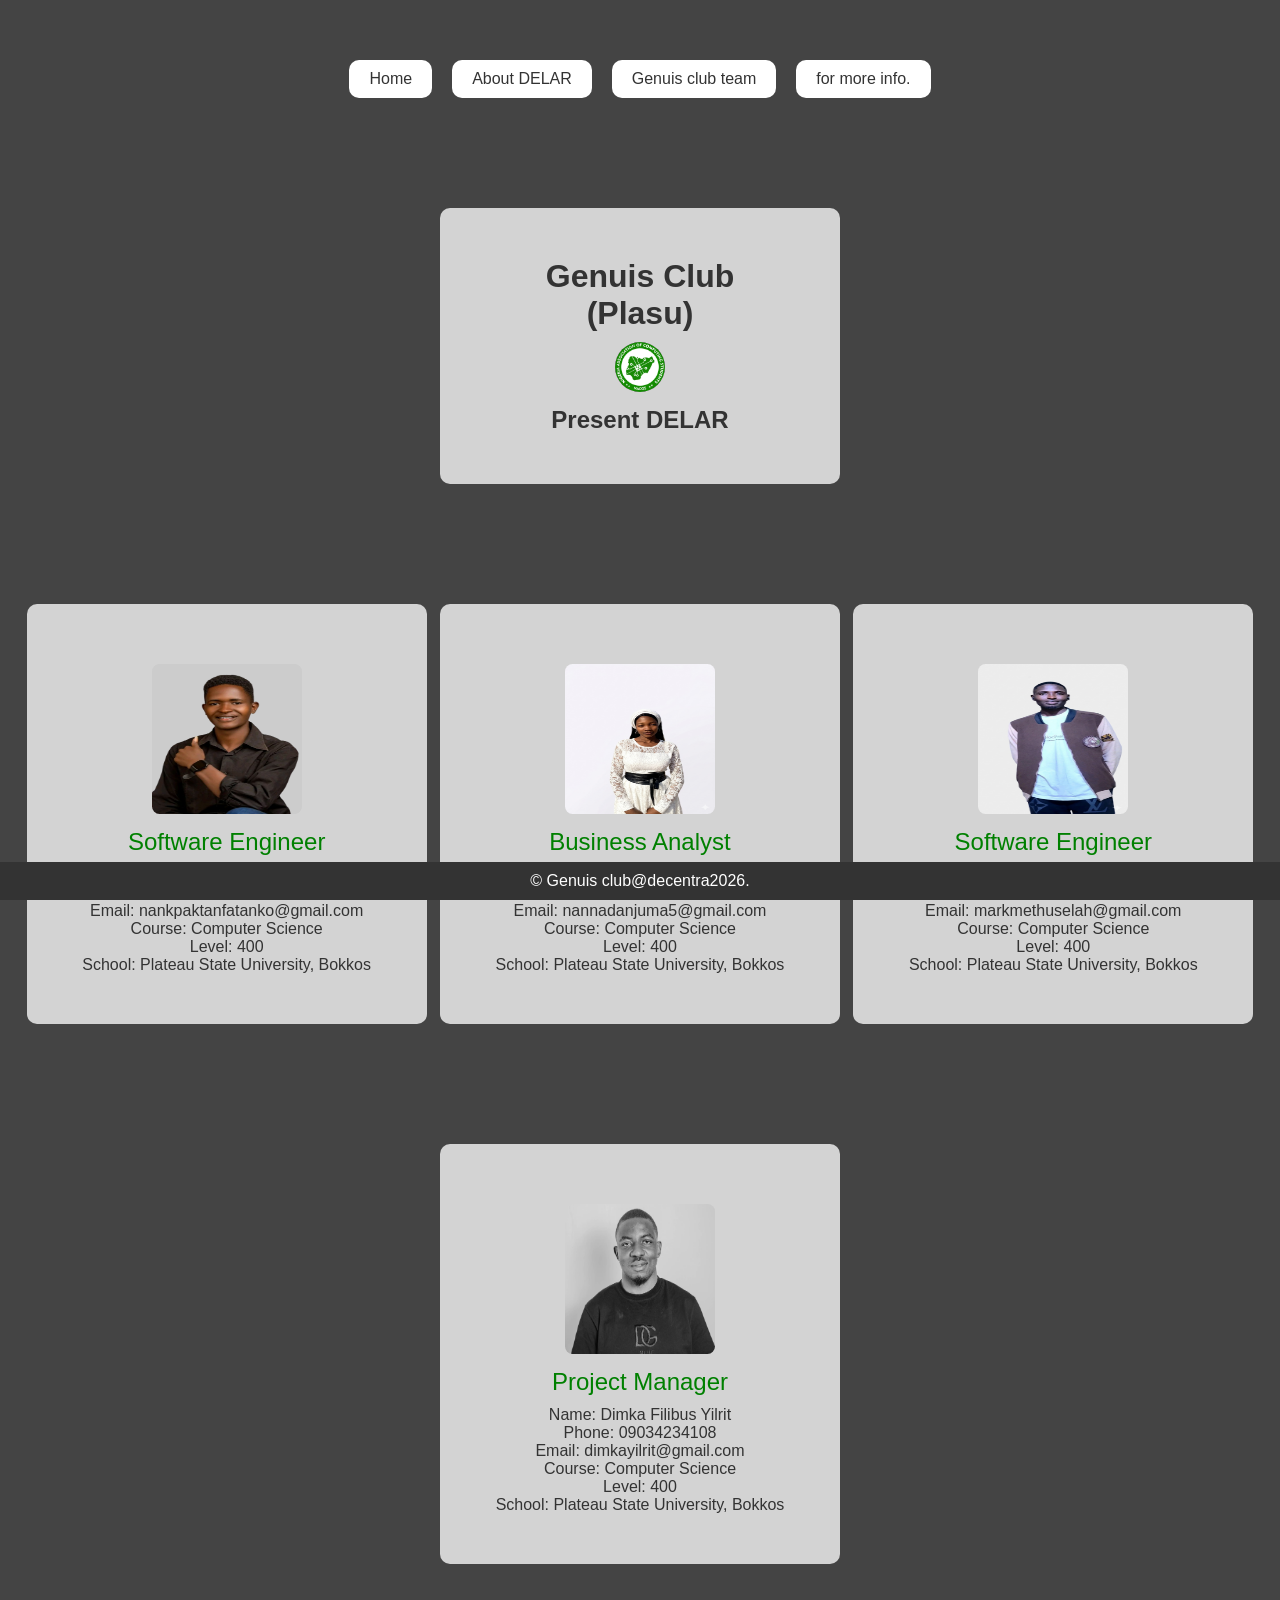
<file: decent/index.html>
<!DOCTYPE html>
<html lang="en">
<head>
    <meta charset="UTF-8">
    <meta name="viewport" content="width=device-width, initial-scale=1.0">
    <title>Home</title>
    <link rel="stylesheet" href="style.css">
</head>
<body>
    <header class="header">
        <nav>
            <ul>
                <li><a href="index.html">Home</a></li>
                <li><a href="about.html">About DELAR</a></li>
                <li><a href="services.html">Genuis club team</a></li>
                <li><a href="contact.html">for more info.</a></li>
            </ul>
        </nav>
    </header>
    <main>
        <div class="hero">
        <h1>Genuis Club (Plasu)</h1>
        <img id="image" src="images/NACOS PLASU Chapter. 20250722_125939(1).jpg" alt="Genuis Club">
        <h2> Present DELAR</h2>
        </div>

        <div class="container">
        <div class="hero">
            <img id="images" src="images/1000062263-removebg-preview.png" alt="Scientific Research">
            <h3 class="hero-title">Software Engineer</h3>
            <p>Name: Nankpak Tanfa Tanko</p>
            <p>Phone: 09129560631</p>
            <p>Email: nankpaktanfatanko@gmail.com</p>
            <p>Course: Computer Science</p>
            <p>Level: 400</p>
            <p>School: Plateau State University, Bokkos</p>
        </div>
        <div class="hero">
            <img id="images" src="images/1776429647378.png" alt="Scientific Research">
            <h3 class="hero-title">Business Analyst</h3>
            <p>Name: Danjuma Nanna Kuram</p>
            <p>Phone: 09046512374</p>
            <p>Email: nannadanjuma5@gmail.com</p>
            <p>Course: Computer Science</p>
            <p>Level: 400</p>
            <p>School: Plateau State University, Bokkos</p>
        </div>
        <div class="hero">
            <img id="images" src="images/1776433633763.png" alt="Scientific Research">
            <h3 class="hero-title">Software Engineer</h3>
            <p>Name: Mark Methuselah</p>
            <p>Phone: 09030601315</p>
            <p>Email: markmethuselah@gmail.com</p>
            <p>Course: Computer Science</p>
            <p>Level: 400</p>
            <p>School: Plateau State University, Bokkos</p>
        </div>
        </div>  
        <div class="hero">
            <img id="images" src="images/IMG-20260417-WA0024.jpg" alt="Scientific Research">
            <h3 class="hero-title">Project Manager</h3>
            <p>Name: Dimka Filibus Yilrit</p>
            <p>Phone: 09034234108</p>
            <p>Email: dimkayilrit@gmail.com</p>
            <p>Course: Computer Science</p>
            <p>Level: 400</p>
            <p>School: Plateau State University, Bokkos</p>
        </div>
    </main>
    <footer>
        <p>&copy; Genuis club@decentra2026.</p>
    </footer>
</body>
</html>
</file>
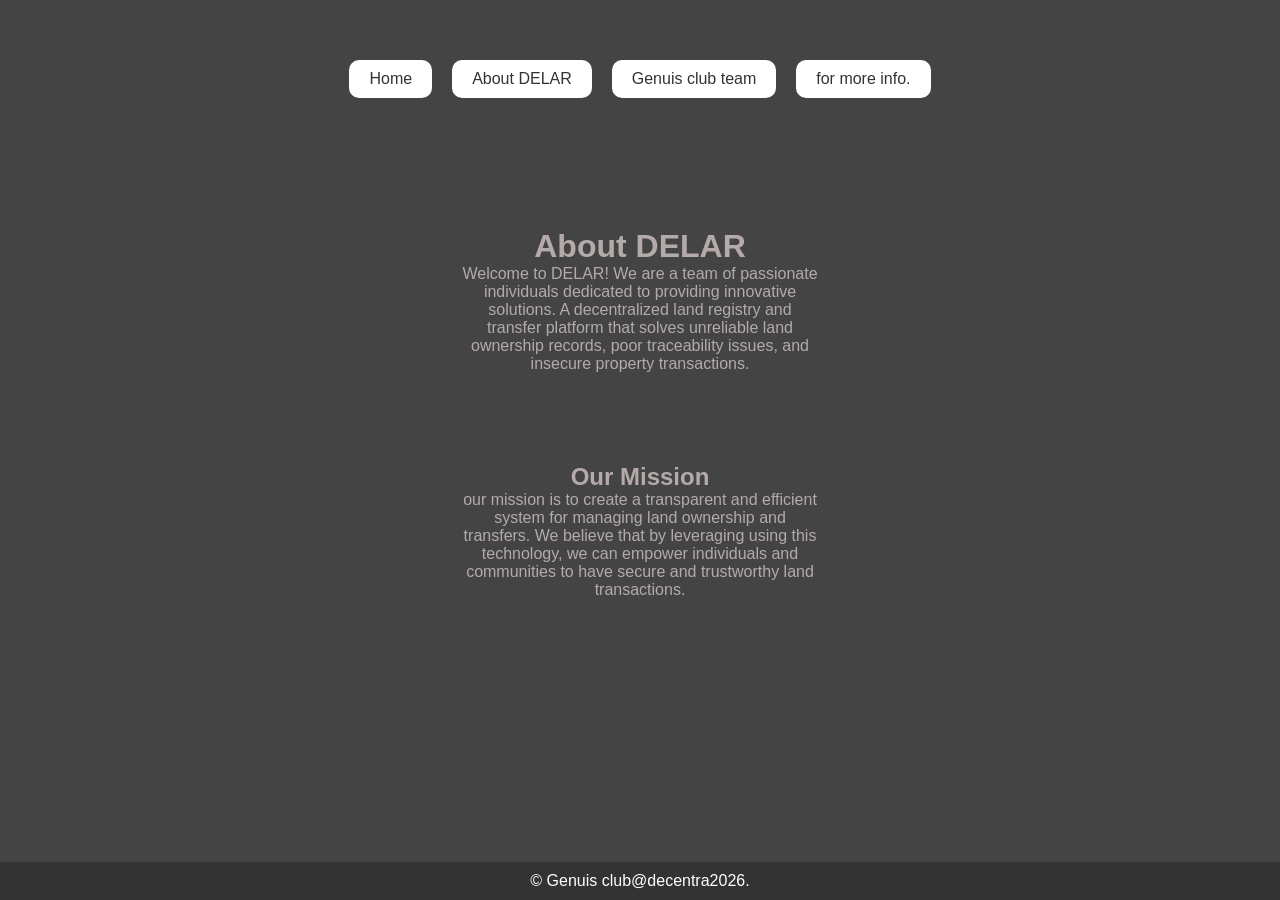
<file: about.html>
<!DOCTYPE html>
<html lang="en"> 
    <head>
        <meta charset="UTF-8">
        <meta name="viewport" content="width=device-width, initial-scale=1.0">
        <title>About DELAR</title>
        <link rel="stylesheet" href="style.css">
    </head>
    <body>
        <header class="header">
            <nav>
                <ul>
                    <li><a href="home.html">Home</a></li>
                    <li><a href="about.html">About DELAR</a></li>
                    <li><a href="services.html">Genuis club team</a></li>
                    <li><a href="contact.html">for more info.</a></li>
                </ul>
            </nav>
        </header>
        <main>
            <div class="ab-container">
                <h1>About DELAR</h1>
                <p>Welcome to DELAR! We are a team of passionate individuals dedicated to providing innovative solutions.
                    A decentralized land registry and transfer platform that solves unreliable land ownership records, poor
                traceability issues, and insecure property transactions.</p>
               </div>
                <div class="ab-container">
                <h2>Our Mission</h2>
            <p>our mission is to create a transparent and efficient system for managing land ownership and transfers.
                We believe that by leveraging using this technology, we can empower individuals and communities to have secure and trustworthy land transactions.</p>
            </p>
            </div>

        </div>
        </main>
        <footer>
            <p>&copy; Genuis club@decentra2026.</p>
        </footer>
    </body>
</html>
</file>
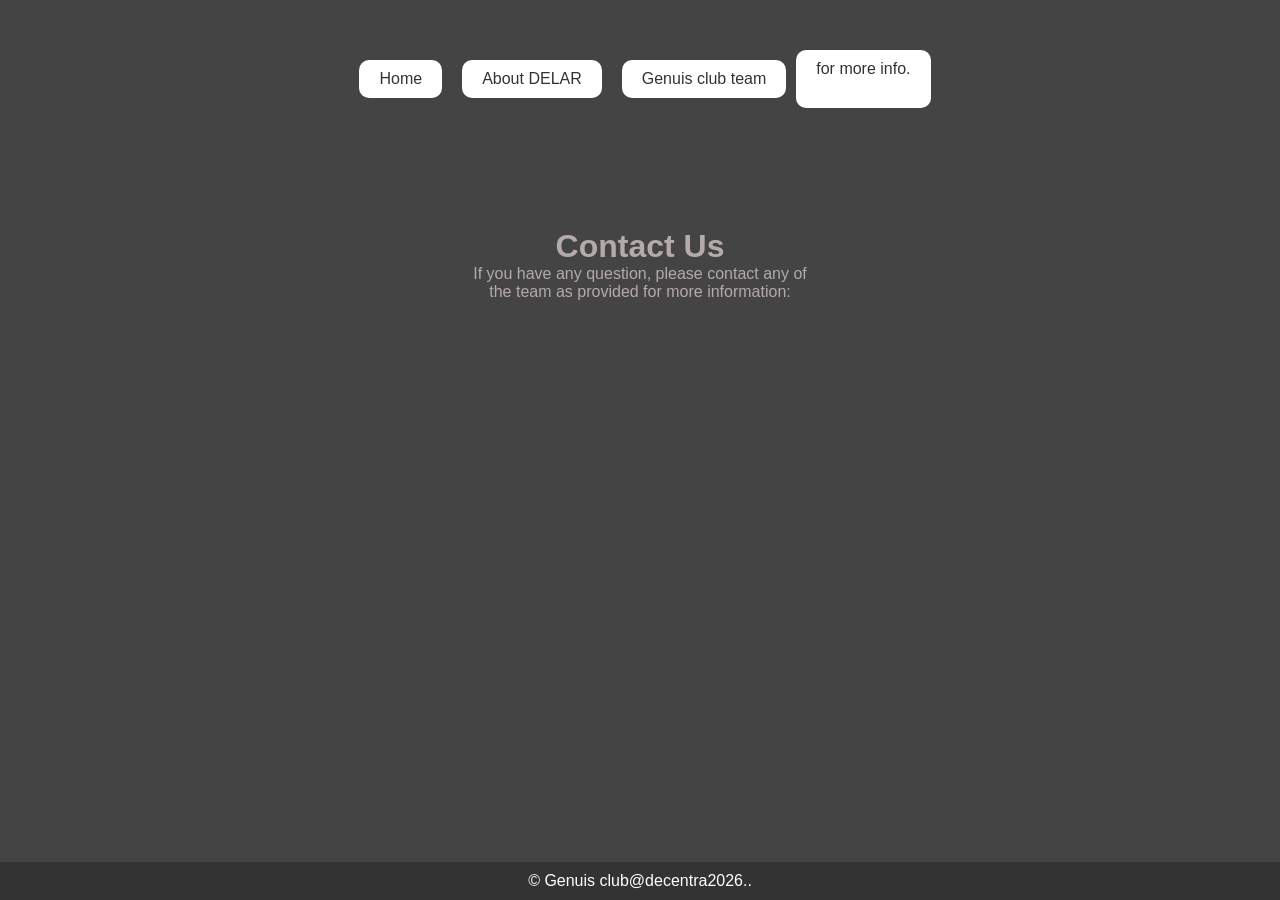
<file: contact.html>
<!DOCTYPE html>
<html lang="en">
<head>
    <meta charset="UTF-8">
    <meta name="viewport" content="width=device-width, initial-scale=1.0">
    <title>Genuis club team</title>
    <link rel="stylesheet" href="style.css">
</head>
<body>
    <header class="header">
        <nav>
            <ul>
                <li><a href="home.html">Home</a></li>
                <li><a href="about.html">About DELAR</a></li>
                <li><a href="services.html">Genuis club team</a></li   
                <li><a href="contact.html">for more info.</a></li>
            </ul>
        </nav>
    </header>
    <main>
        <div class="ab-container">
            <h1>Contact Us</h1>
            <p>If you have any question, please contact any of the team as provided for more information:</p>
        </div> 
    </main>
    <footer>
        <p>&copy; Genuis club@decentra2026..</p>
    </footer>
</body>

</html>
</file>
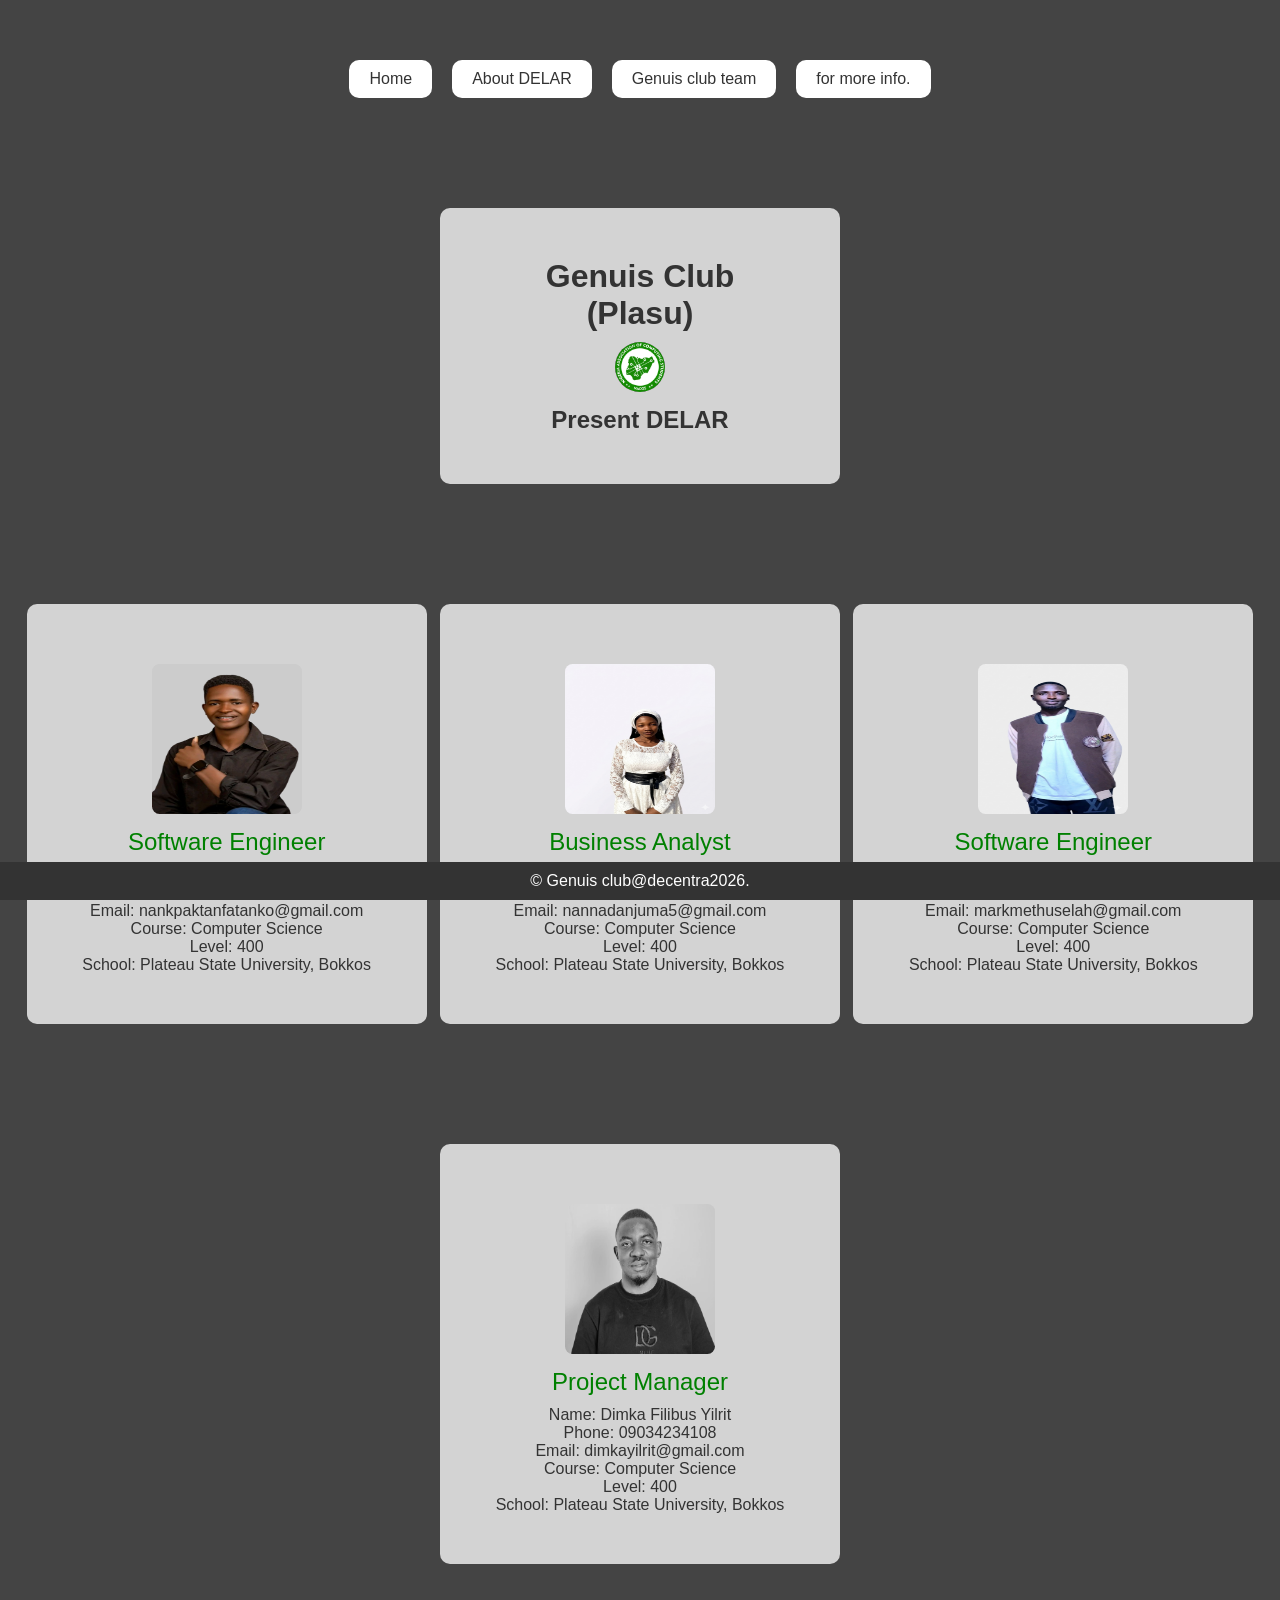
<file: home.html>
<!DOCTYPE html>
<html lang="en">
<head>
    <meta charset="UTF-8">
    <meta name="viewport" content="width=device-width, initial-scale=1.0">
    <title>Home</title>
    <link rel="stylesheet" href="style.css">
</head>
<body>
    <header class="header">
        <nav>
            <ul>
                <li><a href="home.html">Home</a></li>
                <li><a href="about.html">About DELAR</a></li>
                <li><a href="services.html">Genuis club team</a></li>
                <li><a href="contact.html">for more info.</a></li>
            </ul>
        </nav>
    </header>
    <main>
        <div class="hero">
        <h1>Genuis Club (Plasu)</h1>
        <img id="image" src="images/NACOS PLASU Chapter. 20250722_125939(1).jpg" alt="Genuis Club">
        <h2> Present DELAR</h2>
        </div>

        <div class="container">
        <div class="hero">
            <img id="images" src="images/1000062263-removebg-preview.png" alt="Scientific Research">
            <h3 class="hero-title">Software Engineer</h3>
            <p>Name: Nankpak Tanfa Tanko</p>
            <p>Phone: 09129560631</p>
            <p>Email: nankpaktanfatanko@gmail.com</p>
            <p>Course: Computer Science</p>
            <p>Level: 400</p>
            <p>School: Plateau State University, Bokkos</p>
        </div>
        <div class="hero">
            <img id="images" src="images/1776429647378.png" alt="Scientific Research">
            <h3 class="hero-title">Business Analyst</h3>
            <p>Name: Danjuma Nanna Kuram</p>
            <p>Phone: 09046512374</p>
            <p>Email: nannadanjuma5@gmail.com</p>
            <p>Course: Computer Science</p>
            <p>Level: 400</p>
            <p>School: Plateau State University, Bokkos</p>
        </div>
        <div class="hero">
            <img id="images" src="images/1776433633763.png" alt="Scientific Research">
            <h3 class="hero-title">Software Engineer</h3>
            <p>Name: Mark Methuselah</p>
            <p>Phone: 09030601315</p>
            <p>Email: markmethuselah@gmail.com</p>
            <p>Course: Computer Science</p>
            <p>Level: 400</p>
            <p>School: Plateau State University, Bokkos</p>
        </div>
        </div>  
        <div class="hero">
            <img id="images" src="images/IMG-20260417-WA0024.jpg" alt="Scientific Research">
            <h3 class="hero-title">Project Manager</h3>
            <p>Name: Dimka Filibus Yilrit</p>
            <p>Phone: 09034234108</p>
            <p>Email: dimkayilrit@gmail.com</p>
            <p>Course: Computer Science</p>
            <p>Level: 400</p>
            <p>School: Plateau State University, Bokkos</p>
        </div>
    </main>
    <footer>
        <p>&copy; Genuis club@decentra2026.</p>
    </footer>
</body>
</html>
</file>
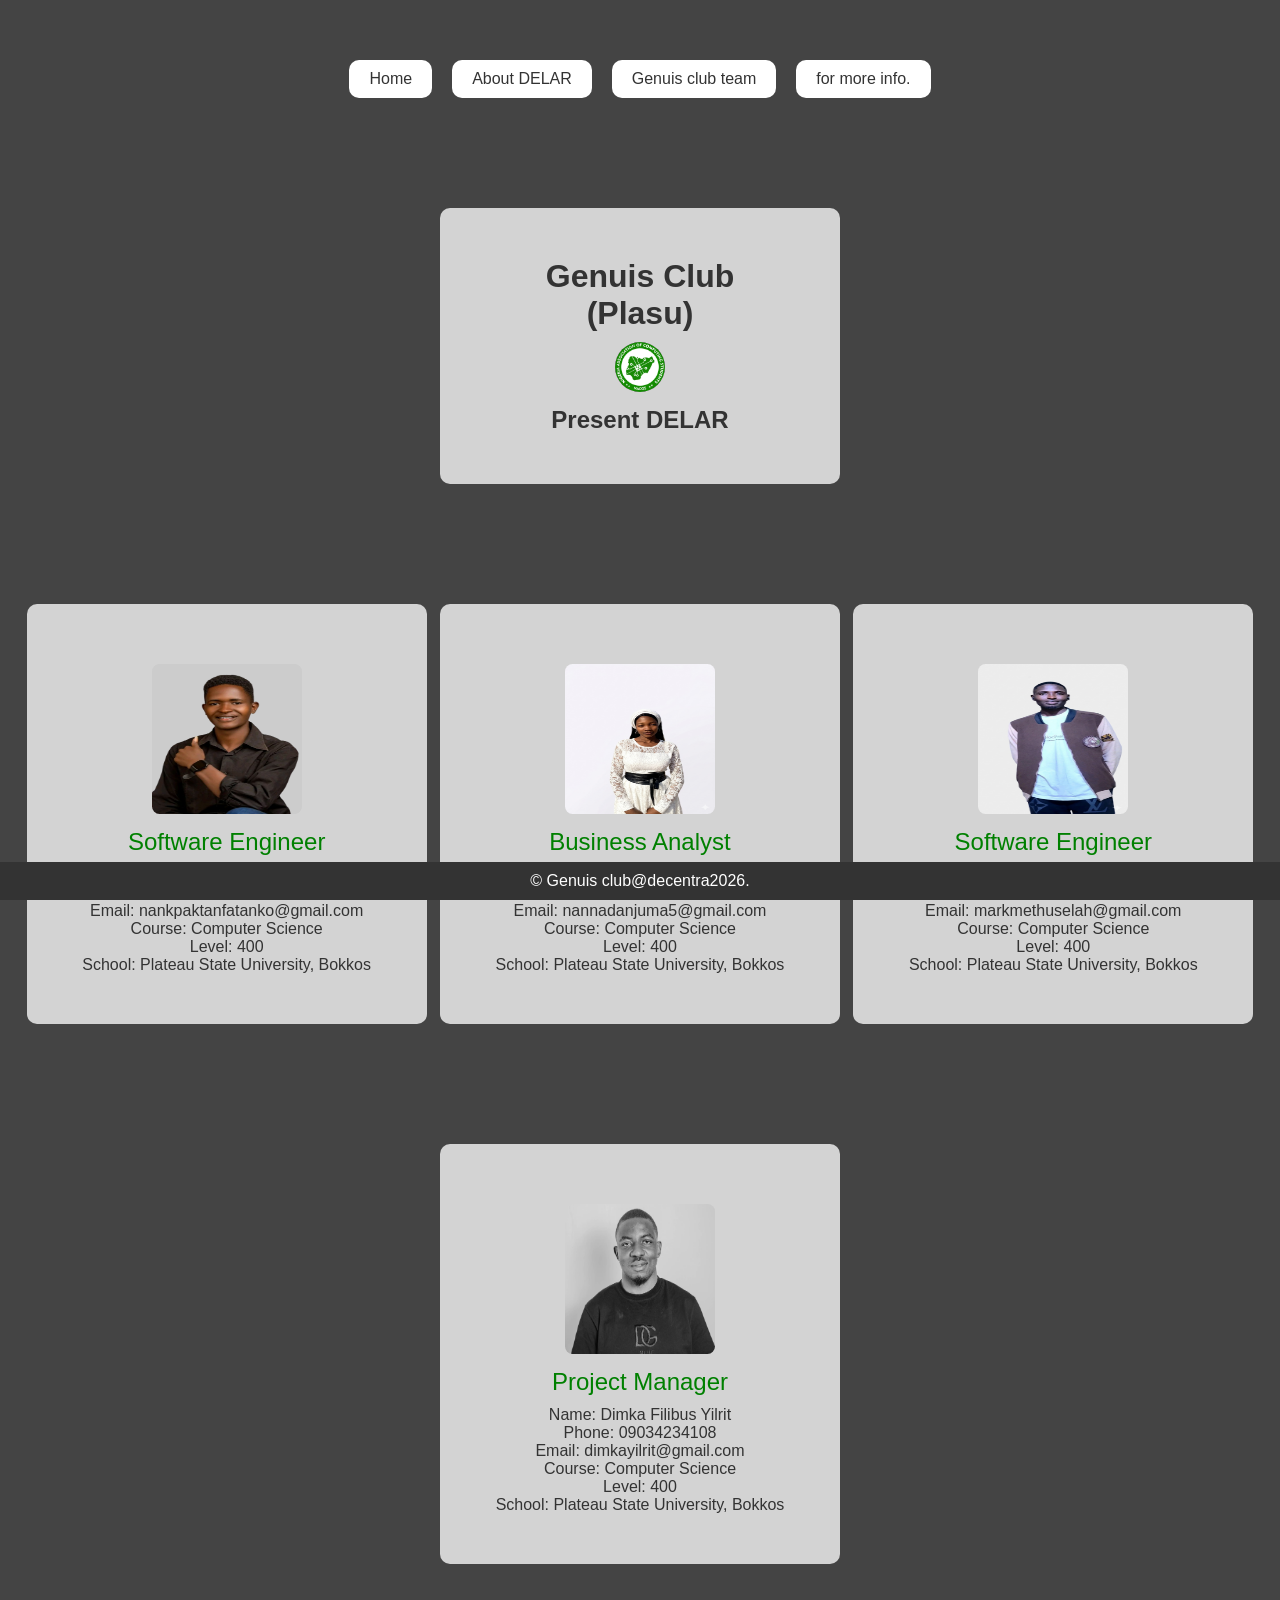
<file: services.html>
<!DOCTYPE html>
<html lang="en">
<head>
    <meta charset="UTF-8">
    <meta name="viewport" content="width=device-width, initial-scale=1.0">
    <title>Genuis club team</title>
    <link rel="stylesheet" href="style.css">
</head> 
<body>
    <header class="header">
        <nav>
            <ul>
                <li><a href="home.html">Home</a></li>
                <li><a href="about.html">About DELAR</a></li>
                <li><a href="services.html">Genuis club team</a></li>
                <li><a href="contact.html">for more info.</a></li>
            </ul>
        </nav>
    </header>
    <main>
        <div class="hero">
        <h1>Genuis Club (Plasu)</h1>
        <img id="image" src="images/NACOS PLASU Chapter. 20250722_125939(1).jpg" alt="Genuis Club">
        <h2> Present DELAR</h2>
        </div>

        <div class="container">
        <div class="hero">
            <img id="images" src="images/1000062263-removebg-preview.png" alt="Scientific Research">
            <h3 class="hero-title">Software Engineer</h3>
            <p>Name: Nankpak Tanfa Tanko</p>
            <p>Phone: 09129560631</p>
            <p>Email: nankpaktanfatanko@gmail.com</p>
            <p>Course: Computer Science</p>
            <p>Level: 400</p>
            <p>School: Plateau State University, Bokkos</p>
        </div>
        <div class="hero">
            <img id="images" src="images/1776429647378.png" alt="Scientific Research">
            <h3 class="hero-title">Business Analyst</h3>
            <p>Name: Danjuma Nanna Kuram</p>
            <p>Phone: 09046512374</p>
            <p>Email: nannadanjuma5@gmail.com</p>
            <p>Course: Computer Science</p>
            <p>Level: 400</p>
            <p>School: Plateau State University, Bokkos</p>
        </div>
        <div class="hero">
            <img id="images" src="images/1776433633763.png" alt="Scientific Research">
            <h3 class="hero-title">Software Engineer</h3>
            <p>Name: Mark Methuselah</p>
            <p>Phone: 09030601315</p>
            <p>Email: markmethuselah@gmail.com</p>
            <p>Course: Computer Science</p>
            <p>Level: 400</p>
            <p>School: Plateau State University, Bokkos</p>
        </div>
        </div>  
        <div class="hero">
            <img id="images" src="images/IMG-20260417-WA0024.jpg" alt="Scientific Research">
            <h3 class="hero-title">Project Manager</h3>
            <p>Name: Dimka Filibus Yilrit</p>
            <p>Phone: 09034234108</p>
            <p>Email: dimkayilrit@gmail.com</p>
            <p>Course: Computer Science</p>
            <p>Level: 400</p>
            <p>School: Plateau State University, Bokkos</p>
        </div>
    </main>
    <footer>
        <p>&copy; Genuis club@decentra2026.</p>
    </footer>
</body>
</html>
</file>
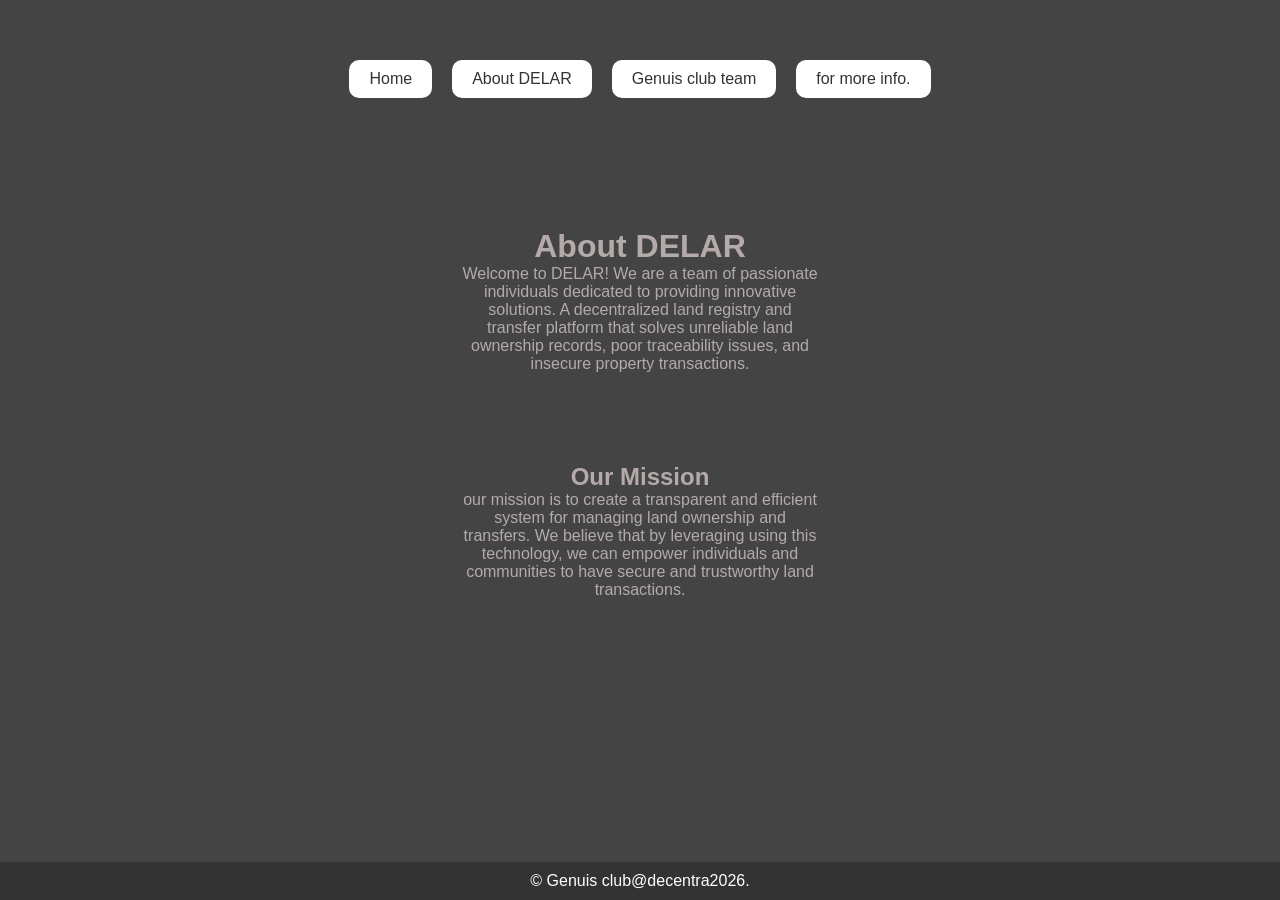
<file: decent/about.html>
<!DOCTYPE html>
<html lang="en"> 
    <head>
        <meta charset="UTF-8">
        <meta name="viewport" content="width=device-width, initial-scale=1.0">
        <title>About DELAR</title>
        <link rel="stylesheet" href="style.css">
    </head>
    <body>
        <header class="header">
            <nav>
                <ul>
                    <li><a href="index.html">Home</a></li>
                    <li><a href="about.html">About DELAR</a></li>
                    <li><a href="services.html">Genuis club team</a></li>
                    <li><a href="contact.html">for more info.</a></li>
                </ul>
            </nav>
        </header>
        <main>
            <div class="ab-container">
                <h1>About DELAR</h1>
                <p>Welcome to DELAR! We are a team of passionate individuals dedicated to providing innovative solutions.
                    A decentralized land registry and transfer platform that solves unreliable land ownership records, poor
                traceability issues, and insecure property transactions.</p>
               </div>
                <div class="ab-container">
                <h2>Our Mission</h2>
            <p>our mission is to create a transparent and efficient system for managing land ownership and transfers.
                We believe that by leveraging using this technology, we can empower individuals and communities to have secure and trustworthy land transactions.</p>
            </p>
            </div>

        </div>
        </main>
        <footer>
            <p>&copy; Genuis club@decentra2026.</p>
        </footer>
    </body>
</html>
</file>
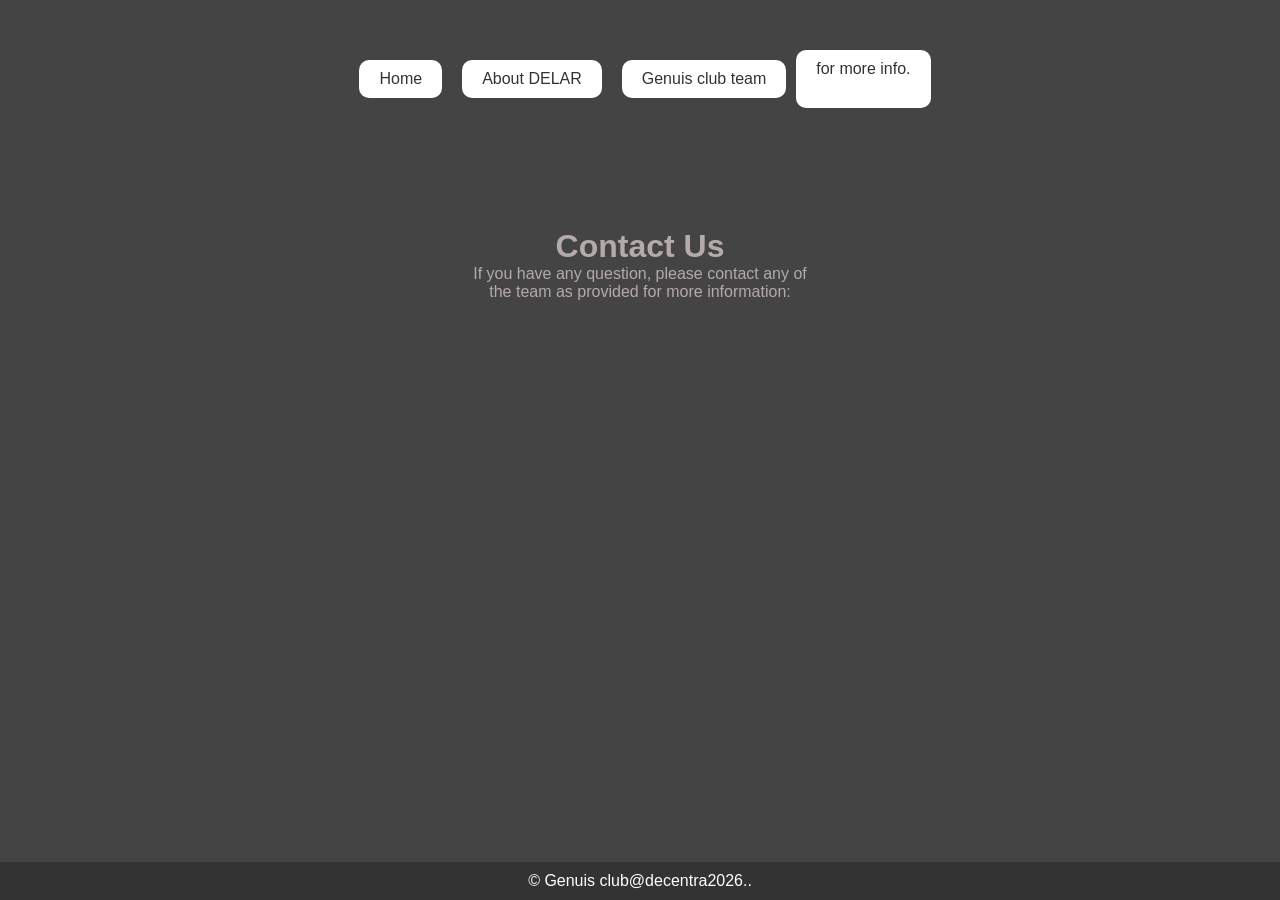
<file: decent/contact.html>
<!DOCTYPE html>
<html lang="en">
<head>
    <meta charset="UTF-8">
    <meta name="viewport" content="width=device-width, initial-scale=1.0">
    <title>Genuis club team</title>
    <link rel="stylesheet" href="style.css">
</head>
<body>
    <header class="header">
        <nav>
            <ul>
                <li><a href="index.html">Home</a></li>
                <li><a href="about.html">About DELAR</a></li>
                <li><a href="services.html">Genuis club team</a></li   
                <li><a href="contact.html">for more info.</a></li>
            </ul>
        </nav>
    </header>
    <main>
        <div class="ab-container">
            <h1>Contact Us</h1>
            <p>If you have any question, please contact any of the team as provided for more information:</p>
        </div> 
    </main>
    <footer>
        <p>&copy; Genuis club@decentra2026..</p>
    </footer>
</body>

</html>
</file>
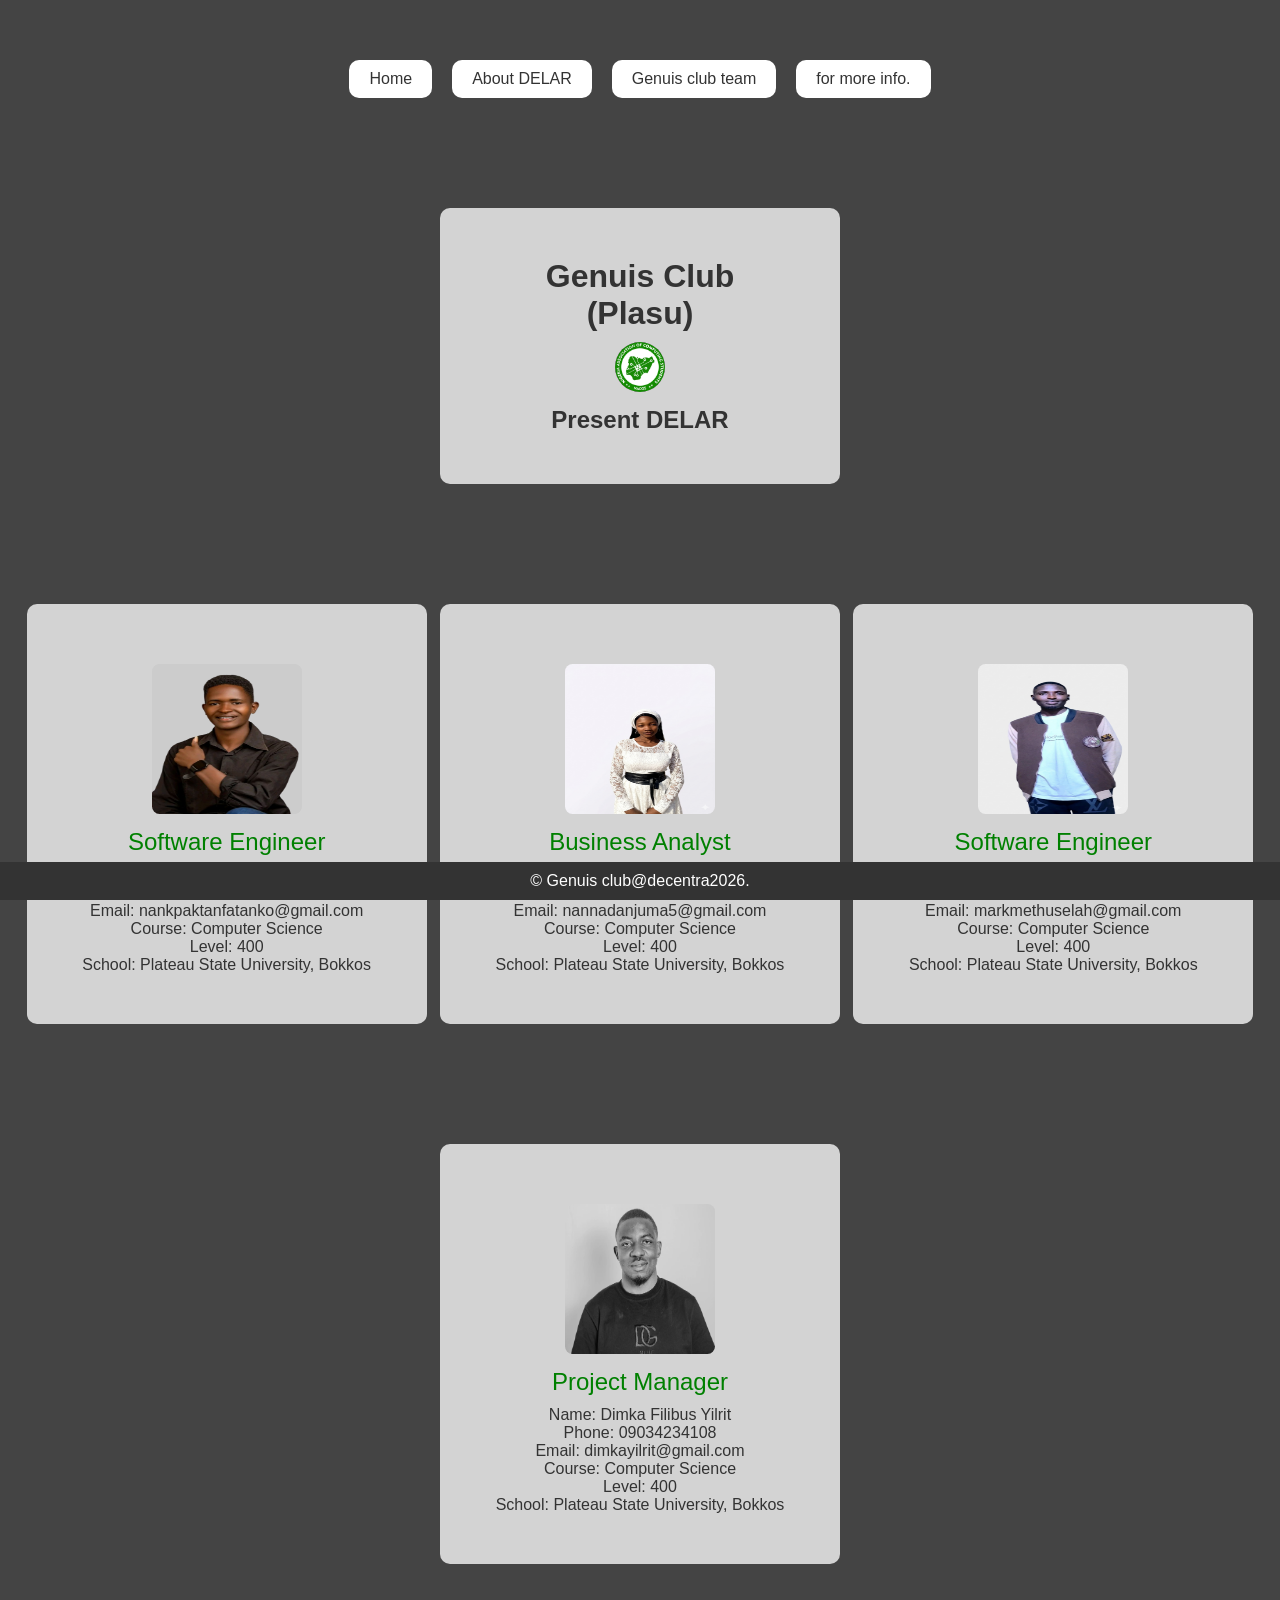
<file: decent/services.html>
<!DOCTYPE html>
<html lang="en">
<head>
    <meta charset="UTF-8">
    <meta name="viewport" content="width=device-width, initial-scale=1.0">
    <title>Genuis club team</title>
    <link rel="stylesheet" href="style.css">
</head> 
<body>
    <header class="header">
        <nav>
            <ul>
                <li><a href="index.html">Home</a></li>
                <li><a href="about.html">About DELAR</a></li>
                <li><a href="services.html">Genuis club team</a></li>
                <li><a href="contact.html">for more info.</a></li>
            </ul>
        </nav>
    </header>
    <main>
        <div class="hero">
        <h1>Genuis Club (Plasu)</h1>
        <img id="image" src="images/NACOS PLASU Chapter. 20250722_125939(1).jpg" alt="Genuis Club">
        <h2> Present DELAR</h2>
        </div>

        <div class="container">
        <div class="hero">
            <img id="images" src="images/1000062263-removebg-preview.png" alt="Scientific Research">
            <h3 class="hero-title">Software Engineer</h3>
            <p>Name: Nankpak Tanfa Tanko</p>
            <p>Phone: 09129560631</p>
            <p>Email: nankpaktanfatanko@gmail.com</p>
            <p>Course: Computer Science</p>
            <p>Level: 400</p>
            <p>School: Plateau State University, Bokkos</p>
        </div>
        <div class="hero">
            <img id="images" src="images/1776429647378.png" alt="Scientific Research">
            <h3 class="hero-title">Business Analyst</h3>
            <p>Name: Danjuma Nanna Kuram</p>
            <p>Phone: 09046512374</p>
            <p>Email: nannadanjuma5@gmail.com</p>
            <p>Course: Computer Science</p>
            <p>Level: 400</p>
            <p>School: Plateau State University, Bokkos</p>
        </div>
        <div class="hero">
            <img id="images" src="images/1776433633763.png" alt="Scientific Research">
            <h3 class="hero-title">Software Engineer</h3>
            <p>Name: Mark Methuselah</p>
            <p>Phone: 09030601315</p>
            <p>Email: markmethuselah@gmail.com</p>
            <p>Course: Computer Science</p>
            <p>Level: 400</p>
            <p>School: Plateau State University, Bokkos</p>
        </div>
        </div>  
        <div class="hero">
            <img id="images" src="images/IMG-20260417-WA0024.jpg" alt="Scientific Research">
            <h3 class="hero-title">Project Manager</h3>
            <p>Name: Dimka Filibus Yilrit</p>
            <p>Phone: 09034234108</p>
            <p>Email: dimkayilrit@gmail.com</p>
            <p>Course: Computer Science</p>
            <p>Level: 400</p>
            <p>School: Plateau State University, Bokkos</p>
        </div>
    </main>
    <footer>
        <p>&copy; Genuis club@decentra2026.</p>
    </footer>
</body>
</html>
</file>
<file: decent/style.css>
* {
    margin: 0;
    padding: 0;
    box-sizing: border-box;
}
body {
    font-family: Arial, sans-serif;
    background-color: #444;
    color: #333;
    margin: auto;
}
.header, ul{
    display:flex;
    justify-content: space-around;
    padding: 20px; 
}
nav,li {
    background-color: #444;
    padding: 10px;
    text-align: center;
    display: flex;
    justify-content: center;

}
a {
    color:#333;
    text-decoration: none;
    padding: 10px 20px;
    background-color: #fff;
    border-radius:10px;
   
}

nav a:hover {    text-decoration: underline;
    background-color: red;
}

footer {    background-color: #333;
    color: #fff;
    text-align: center;
    padding: 10px;
    position: fixed;
    width: 100%;
    bottom: 0;
}  

.hero{
    background-color: #e2e2e2e8;
    padding: 50px;
    text-align: center;
    width: 400px;
    margin: 50px auto;
    border-radius: 10px;
}
.container {
    display: flex;
    justify-content: space-around;
    padding: 20px;
}

#image{
    width: 50px;
    height: 50px;
    background-color: #ccc;
    margin: 10px;
    border-radius: 50%;
}
#images{
    width:150px;
    height: 150px;
    background-color: #ccc;
    margin: 10px;
    border-radius: 5%;
}
.hero-title {
    font-size: 24px;
    margin-bottom: 10px;
    color: green;
    font-weight: lighter;
}

.ab-container{
    text-align: center;
    padding: 20px;
    width: 400px;
    margin: 50px auto;
    color: #b4aaaa;
}


@media (max-width: 600px) {
        body{
            width: 100%;
            justify-content: center;
            text-align: center;
    
        }
        .container {
            flex-direction: column;
            align-items: center;
            justify-content: center;
        }
        
}
</file>
<file: style.css>
* {
    margin: 0;
    padding: 0;
    box-sizing: border-box;
}
body {
    font-family: Arial, sans-serif;
    background-color: #444;
    color: #333;
    margin: auto;
}
.header, ul{
    display:flex;
    justify-content: space-around;
    padding: 20px; 
}
nav,li {
    background-color: #444;
    padding: 10px;
    text-align: center;
    display: flex;
    justify-content: center;

}
a {
    color:#333;
    text-decoration: none;
    padding: 10px 20px;
    background-color: #fff;
    border-radius:10px;
   
}

nav a:hover {    text-decoration: underline;
    background-color: red;
}

footer {    background-color: #333;
    color: #fff;
    text-align: center;
    padding: 10px;
    position: fixed;
    width: 100%;
    bottom: 0;
}  

.hero{
    background-color: #e2e2e2e8;
    padding: 50px;
    text-align: center;
    width: 400px;
    margin: 50px auto;
    border-radius: 10px;
}
.container {
    display: flex;
    justify-content: space-around;
    padding: 20px;
}

#image{
    width: 50px;
    height: 50px;
    background-color: #ccc;
    margin: 10px;
    border-radius: 50%;
}
#images{
    width:150px;
    height: 150px;
    background-color: #ccc;
    margin: 10px;
    border-radius: 5%;
}
.hero-title {
    font-size: 24px;
    margin-bottom: 10px;
    color: green;
    font-weight: lighter;
}

.ab-container{
    text-align: center;
    padding: 20px;
    width: 400px;
    margin: 50px auto;
    color: #b4aaaa;
}


@media (max-width: 600px) {
        body{
            width: 100%;
            justify-content: center;
            text-align: center;
    
        }
        .container {
            flex-direction: column;
            align-items: center;
            justify-content: center;
        }
        
}
</file>
